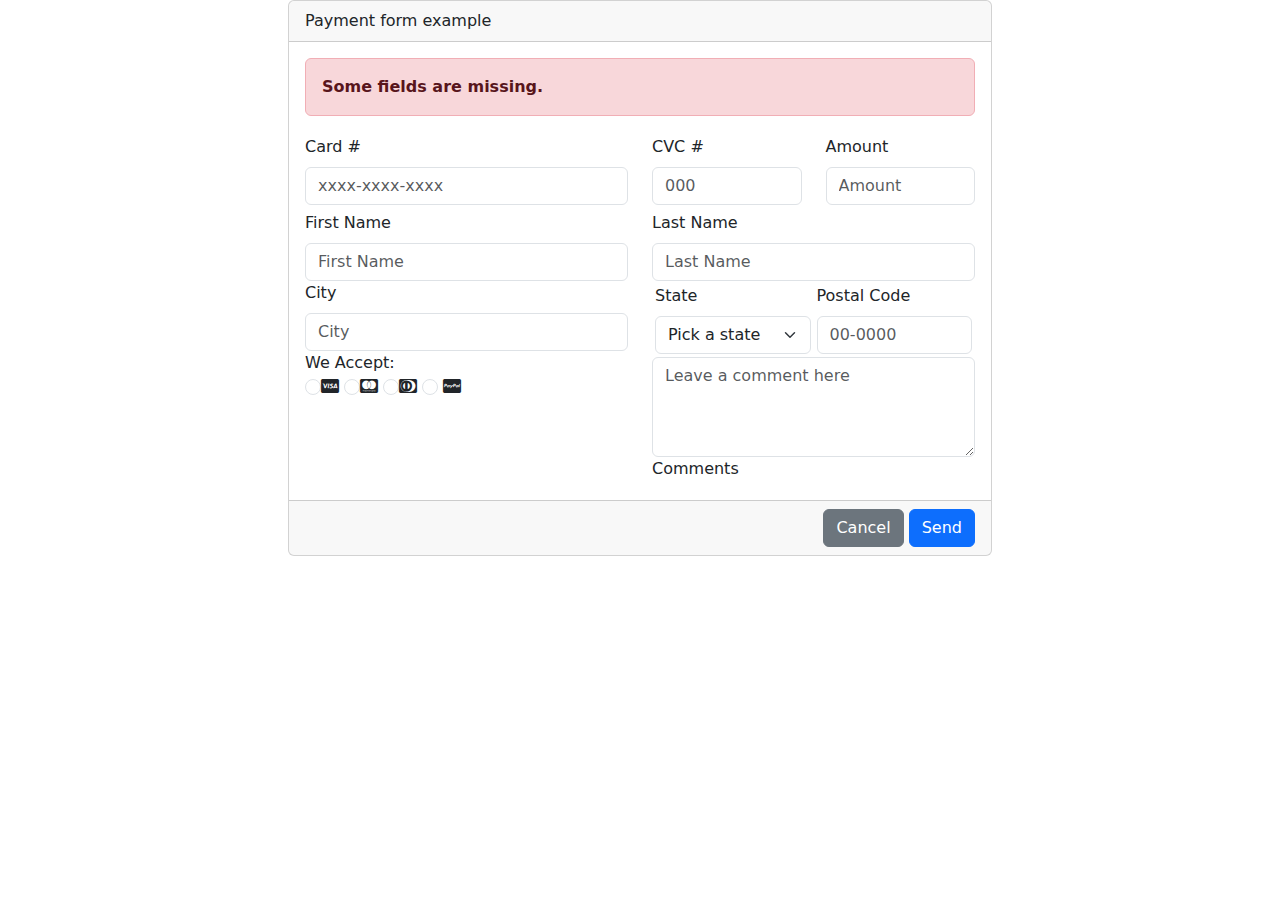
<file: index.html>
<!DOCTYPE html>
<html lang="en">
<head>
    <meta charset="UTF-8">
    <meta name="viewport" content="width=device-width, initial-scale=1.0">
    <link rel="stylesheet" href="./style.css">
    <link rel="stylesheet" href="https://cdnjs.cloudflare.com/ajax/libs/font-awesome/6.5.1/css/all.min.css">
    <link rel="stylesheet" href="https://cdn.jsdelivr.net/npm/bootstrap@5.3.3/dist/css/bootstrap.min.css">
    <title>Document</title>
</head>
<body>
    <div class="card">
        <div class="card-header">
          Payment form example
        </div>
        
        <div class="card-body">

            <div class="alert alert-danger" role="alert">
               <strong>Some fields are missing.</strong>
            </div>

            <div class="row">
                <div class="col-6 ">
                    <label for="exampleFormControlInput1" class="form-label">Card #</label>
                    <input type="email" class="form-control" id="exampleFormControlInput1" placeholder="xxxx-xxxx-xxxx">
                </div>
                <div class="col-3 ">
                    <label for="exampleFormControlInput1" class="form-label">CVC #</label>
                    <input type="number" class="form-control" id="exampleFormControlInput1" placeholder="000">
                </div>
                <div class="col-3 ">
                    <label for="exampleFormControlInput1" class="form-label">Amount</label>
                    <input type="number" class="form-control" id="exampleFormControlInput1" placeholder="Amount">
                </div>
            </div>

            <div class="row">
                <div class="col-6">
                    <div class="sub-row-left">
                        <label for="exampleFormControlInput1" class="form-label">First Name</label>
                        <input type="text" class="form-control" id="exampleFormControlInput1" placeholder="First Name">
                    </div>
                    <div class="sub-row-left">
                        <label for="exampleFormControlInput1" class="form-label">City</label>
                        <input type="text" class="form-control" id="exampleFormControlInput1" placeholder="City">
                    </div>
                    <div class="sub-row-left" style="width: auto;">
                        We Accept:
                        <br>
                        <input class="form-check-input" type="radio" name="flexRadioDefault" id="flexRadioDefault1"><i class="fa-brands fa-cc-visa"></i>
                        <input class="form-check-input" type="radio" name="flexRadioDefault" id="flexRadioDefault1"><i class="fa-brands fa-cc-mastercard"></i>
                        <input class="form-check-input" type="radio" name="flexRadioDefault" id="flexRadioDefault1"><i class="fa-brands fa-cc-diners-club"></i>
                        <input class="form-check-input" type="radio" name="flexRadioDefault" id="flexRadioDefault1"> <i class="fa-brands fa-cc-paypal"></i>       
                    </div>
                </div>
                <div class="col-6">
                    <div class="sub-row-right">
                        <label for="exampleFormControlInput1" class="form-label">Last Name</label>
                        <input type="text" class="form-control" id="exampleFormControlInput1" placeholder="Last Name">
                    </div>
                    <div class="sub-row-right-state">
                        <div class="col-6">
                            <label for="exampleFormControlInput1" class="form-label">State</label>
                            <select class="form-select" aria-label="Default select example">
                                <option selected>Pick a state</option>
                                <option value="1">California</option>
                                <option value="2">New York</option>
                                <option value="3">Texas</option>
                            </select>
                        </div>
                        <div class="col-6">
                            <label for="exampleFormControlInput1" class="form-label">Postal Code</label>
                        <input type="text" class="form-control" id="exampleFormControlInput1" placeholder="00-0000">
                        </div>
                        
                    </div>
                    <div class="sub-row-right">
                        <textarea class="form-control" placeholder="Leave a comment here" id="floatingTextarea2" style="height: 100px"></textarea>
                        <label for="floatingTextarea2">Comments</label>
                    </div>
                </div>
            </div>
            
        </div>
        <div class="card-footer text-body-secondary" style="text-align: end;">
            <button type="button" class="btn btn-secondary">Cancel</button>
            <button type="button" class="btn btn-primary">Send</button>
        </div>
    </div>

        
        
</body>
</html>
</file>
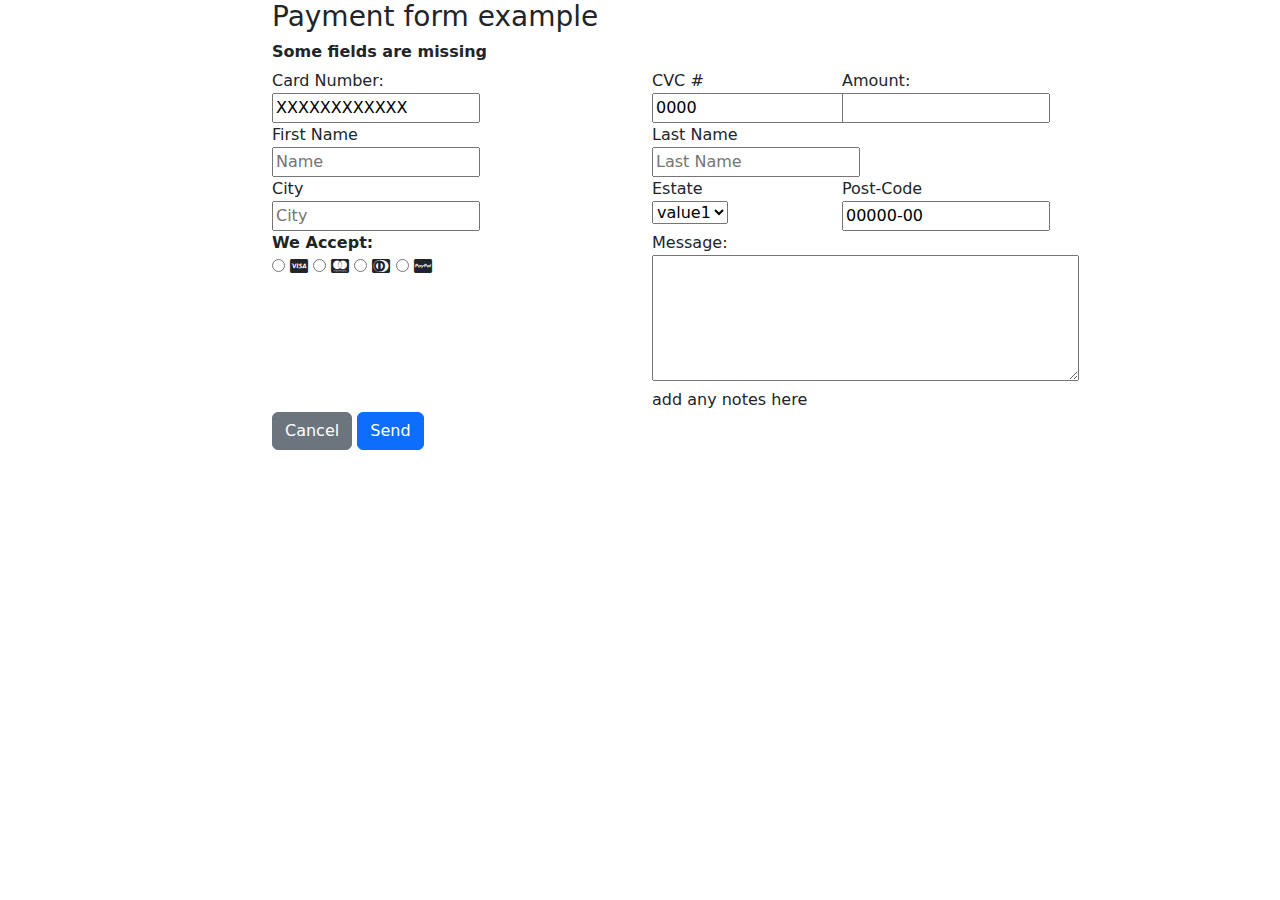
<file: index2.html>
<!DOCTYPE html>
<html lang="en">
<head>
    <meta charset="UTF-8">
    <meta name="viewport" content="width=device-width, initial-scale=1.0">
    <link rel="stylesheet" href="./style.css">
    <link rel="stylesheet" href="https://cdnjs.cloudflare.com/ajax/libs/font-awesome/6.5.1/css/all.min.css">
    <link href="https://cdn.jsdelivr.net/npm/bootstrap@5.3.3/dist/css/bootstrap.min.css" rel="stylesheet" integrity="sha384-QWTKZyjpPEjISv5WaRU9OFeRpok6YctnYmDr5pNlyT2bRjXh0JMhjY6hW+ALEwIH" crossorigin="anonymous">
    <title>Document</title>
</head>
<body>
    <div class="container">
        <!––.rowcol*3-->
       
        <div class="row">
            <div class="col-2"></div>
            <div class="col-8" id="payment-form-title">
                <h3>Payment form example</h3>
            </div>
            
            <div class="col-2"></div>    
        </div>

        <div class="row justify-content-center">
            <div class="col-8" id="missing-fields"><h6><strong> Some fields are missing </strong></h6></div>  
        </div>
        
        <div class="row">
            <div class="col-2"></div>  
            <div class="col-4">
                <label for="card-details" id="card-number-lbl">Card Number:</label><br>
                <input type="text" value="XXXXXXXXXXXX" class="larger">
            </div>
            <div class="col-2">
                <label for="cvc-details" id="cvc-number-lbl">CVC #</label><br>
                <input type="number" value="0000">
            </div>
            <div class="col-2">
                
                <label for="amount-details" id="amount-number-lbl">Amount:</label><br>
                <input type="number" value="Amount">
            </div>

        </div>

        <div class="row">
            <div class="col-2"></div>  
            <div class="col-4">
                <label for="first-name" id="first-name" >First Name</label><br>
                <input type="text" placeholder="Name" class="larger">
            </div>
             
            <div class="col-4">
                <label for="last-name" id="last-name">Last Name</label><br>
                <input type="text" placeholder="Last Name" class="larger">
            </div>
            <div class="col-2"></div>  
        </div>

        <div class="row">
            <div class="col-2"></div>  
            <div class="col-4">
                <label for="city" id="city">City</label><br>
                <input type="text" placeholder="City" class="larger">
            </div>

            <div class="col-2">
                <label for="estate" id="estate">Estate</label><br>
                <select name="estate-option" id="estate">
                    <option value="value1">value1</option>
                    <option value="value2">value2</option>
                    <option value="value3">value3</option>
                    <option value="value4">value4</option>
                    <option value="value5">value5</option>
                    <option value="value6">value6</option>
                </select>
            </div>

            <div class="col-2">
                <label for="postal-code" id="p-code">Post-Code</label><br>
                <input type="text" value="00000-00">
            </div>
            <div class="col-2"></div>  
        </div>

        <div class="row">
            <div class="col-2"></div>  
            <div class="col-4">
                <strong>We Accept:</strong>
                <br>
                <div id="dark-back">
                    <input type="radio" name="gender" value="male"> <i class="fa-brands fa-cc-visa"></i>
                    <input type="radio" name="gender" value="male"> <i class="fa-brands fa-cc-mastercard"></i>
                    <input type="radio" name="gender" value="male"> <i class="fa-brands fa-cc-diners-club"></i>
                    <input type="radio" name="gender" value="male"> <i class="fa-brands fa-cc-paypal"></i>
                </div>
            </div>
            <div class="col-4">
                <label for="message" id="message-ta-lbl">Message:</label><br>
                <textarea name="message" id="message-ta" cols="50" rows="5"></textarea>
                add any notes here
            </div>
            <div class="col-2"></div>  
        </div>
        <div class="row">
            <div class="col-2"></div>  
            <div class="col-8" id="buttons">
                <button type="button" class="btn btn-secondary">Cancel</button>
                <button type="button" class="btn btn-primary">Send</button>
            </div> 
            <div class="col-2"></div> 
        </div>
        

    </div>

    
    
</form>
</body>
</html>
</file>
<file: style.css>
.card {
    margin: auto;
    width: 55%;
}

.row {
    display: flex;  
}

.sub-row-right-state {
    display: flex;
}
.col-3,
.col-6 {
    padding: 3px;
}

/*
#missing-fields {
    background: rgba(255, 0, 0, 0.219);
    color: rgba(255, 0, 0, 0.493);
    padding: 7px;
    padding-left: 10px;
    border-radius: 8px;
}

#payment-form-title {
    background-color: rgba(128, 128, 128, 0.103);
    text-align: left;
}

#buttons {
    text-align: right;
    background-color: rgba(128, 128, 128, 0.103);
    padding: 8px;
}

.row {
    padding: 10px;
}

label {
    font-weight: bold;
}

select {
    width: 150px;
}

.larger {
    width: 100%;
}
*/
</file>
